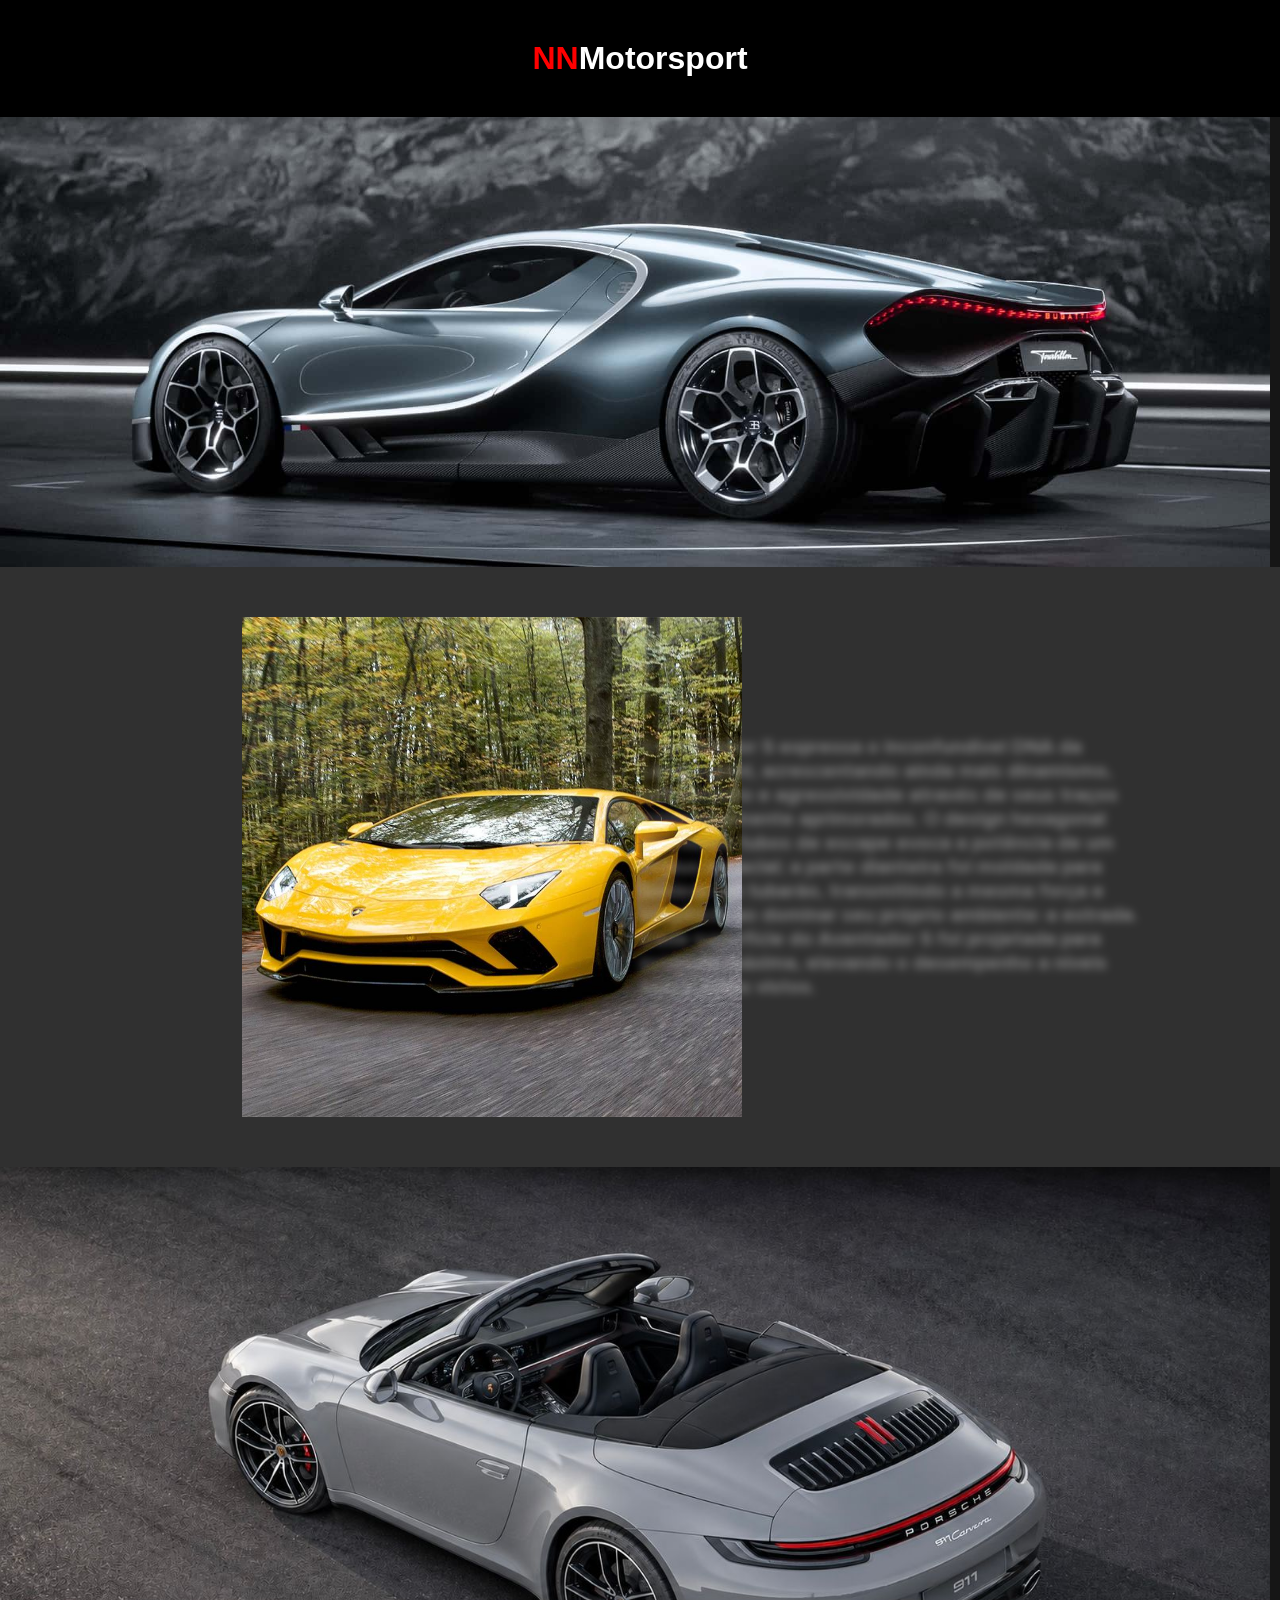
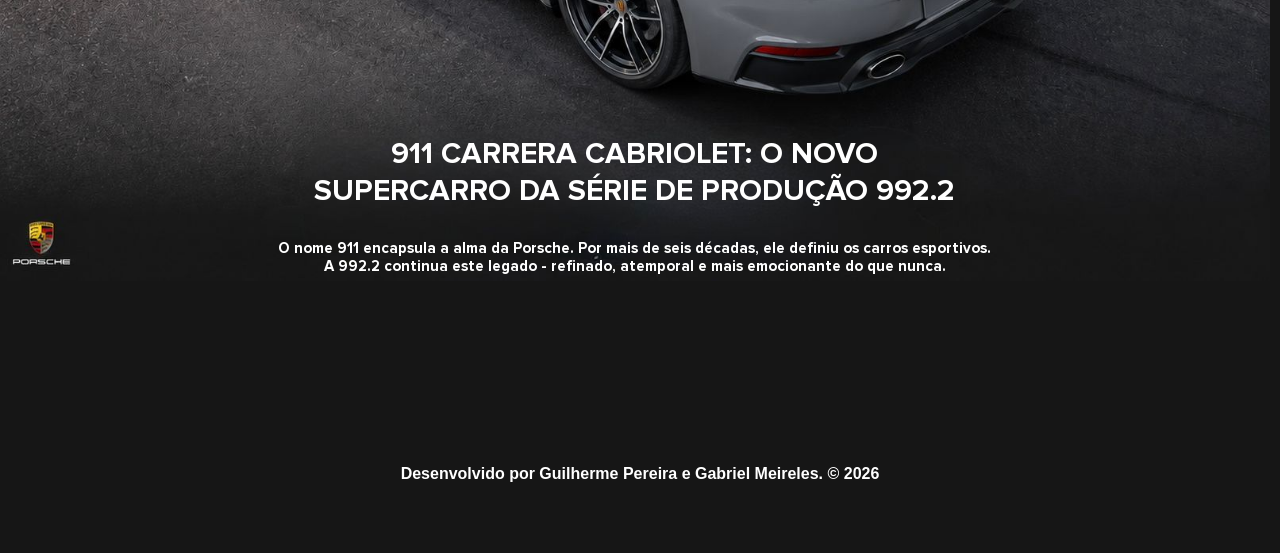
<file: index.html>
<!DOCTYPE html>
<html lang="pt-br">
<head>
    <meta charset="UTF-8">
    <meta name="viewport" content="width=device-width, initial-scale=1.0">
    <title>Site APS</title>
</head>
<body>
    <div>
        <h1><span>NN</span>Motorsport</h1>
    </div>
        <img class="bugatti" src="assets/BUGATTI.jpg" alt="BUGATTI">
    <div>
        
    </div>

    <div class="card1">
        <img class="lambo" src="assets/lambo.webp" alt="lambo">
        <p class="texto-lambo"><b>O Aventador S expressa o inconfundível DNA da Lamborghini, acrescentando ainda mais dinamismo, refinamento e agressividade através de seus traços cuidadosamente aprimorados. O design hexagonal dos novos tubos de escape evoca a potência de um ônibus espacial; a parte dianteira foi moldada para lembrar um tubarão, transmitindo a mesma força e elegância ao dominar seu próprio ambiente: a estrada. Cada superfície do Aventador S foi projetada para potência máxima, elevando o desempenho a níveis nunca antes vistos.</b></p>
    </div>

    <div class="card2">
        <img class="porsche" src="assets/porsche.jpeg" alt="porsche">
        <h2 class="titulo-porsche">911 CARRERA CABRIOLET: O NOVO<br> SUPERCARRO DA SÉRIE DE PRODUÇÃO 992.2</h2>
        <p class="texto-porsche">O nome 911 encapsula a alma da Porsche. Por mais de seis décadas, ele definiu os carros esportivos.<br>A 992.2 continua este legado - refinado, atemporal e mais emocionante do que nunca.</p>
    </div>

    <link rel="stylesheet" href="style.css">

</body>

<footer>Desenvolvido por Guilherme Pereira e Gabriel Meireles. © 2026</footer>
</html>
</file>
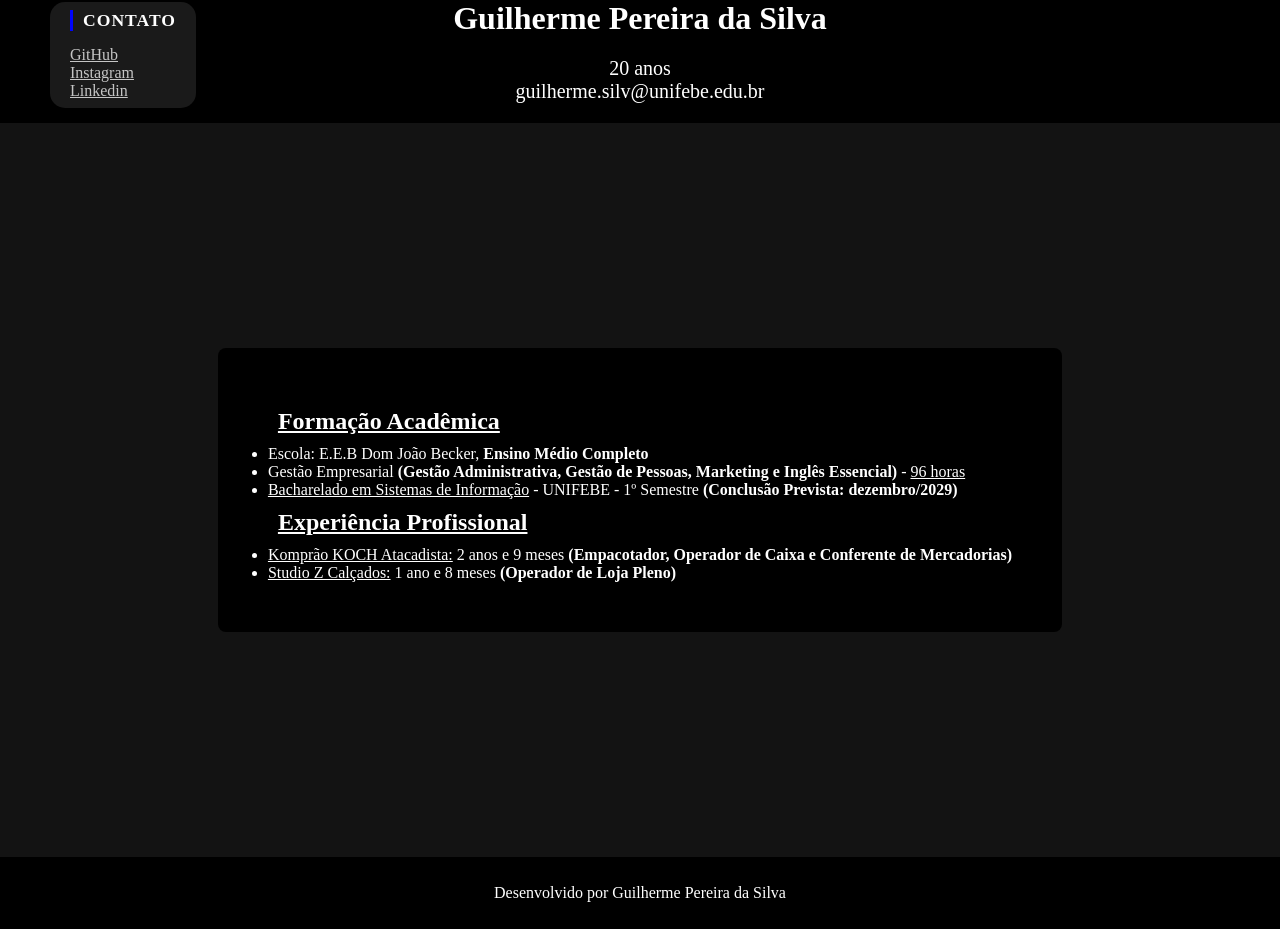
<file: index..html>
<!DOCTYPE html>
<html lang="pt-br">
<head>
    <meta charset="UTF-8">
    <meta name="viewport" content="width=device-width, initial-scale=1.0">

    <title>Portfolio Pessoal</title>

</head>

    <body>
        <header>
            <h1>Guilherme Pereira da Silva</h1>
            <div class="topo">
                <ul>
                    20 anos
                    <br>guilherme.silv@unifebe.edu.br
                </ul>
            </div>
            <nav class="links">
                <h2>Contato</h2>
                 
                <a target="_blank" href="https://github.com/guilhermesilv-dev">GitHub</a>
            <br>
                <a target="_blank" href="https://www.instagram.com/gui_.prt/">Instagram</a>
            <br>
                <a target="_blank" href="https://www.linkedin.com/in/guilherme-pereira-5396273b6/">Linkedin</a>
            </nav>
        </header>

        <link rel="stylesheet" href="style1.css">

    </body>

    <main class="conteudo">
        <section>
     <h2><u>Formação Acadêmica</u></h2>       
     <article>
        <ul>
            <li>
                <p>Escola: E.E.B Dom João Becker, <b>Ensino Médio Completo</b></p>
            </li>
            <li>
                <p>Gestão Empresarial <b>(Gestão Administrativa, Gestão de Pessoas, Marketing e Inglês Essencial)</b> - <u>96 horas</u></p>
            </li>
            <li>
                <p><u>Bacharelado em Sistemas de Informação</u> - UNIFEBE - 1º Semestre <b>(Conclusão Prevista: dezembro/2029)</b></p>
            </li>
        </ul>
     </article>
        </section>
        <div>
            <section> 
                <h2><u>Experiência Profissional</u></h2>
                <ul>
                    <li>
                        <p><u>Komprão KOCH Atacadista:</u> 2 anos e 9 meses <b>(Empacotador, Operador de Caixa e Conferente de Mercadorias)</b></p>
                    </li>
                    <li>
                        <p><u>Studio Z Calçados:</u> 1 ano e 8 meses <b>(Operador de Loja Pleno)</b></p>
                    </li>
                </ul>
            </section>
        </div>
    </main>

    <footer>
        Desenvolvido por Guilherme Pereira da Silva
    </footer>
</html>
</file>
<file: style.css>
@font-face {
    font-family: 'Proxima Nova Oficial';
    src: url(fonts/ProximaNova-Bold.ttf) format('truetype');
}

* {
    padding: 0;
    margin: 0;
}

h1 {
    border: 100vh black;
    background-color: black;
    color: white;
    padding: 40px;
    font-family: 'Segoe UI', Tahoma, Geneva, Verdana, sans-serif;
    text-align: center;
}

span {
    color: red;
}

.bugatti {
    width: 99.2vw;
    height: 50vh;
    object-fit: cover;
    display: flex;
    justify-content: center;
}

.lambo {
    width: 500px;
    height: 500px;
    left: 15%;
    position: absolute;
    padding: 50px;

    transition: transform 0.3s ease;
}

.lambo:hover {
    transform: scale(1.1);
}

.card1 {
  width: 100%;             
  height: 600px;           
  background-color: rgb(48, 48, 48); 
  
  display: flex;           
  justify-content: center; 
  align-items: center;     
  gap: 40px;               
  padding: 50px;         
  box-sizing: border-box;  
}
    

.texto-lambo {
    color: white;
    width: 500px;
    position: absolute;
    left: 50%;
    font-size: 20px;
    font-family: 'Proxima Nova Oficial', sans-serif;

    filter: blur(4px);
    opacity: 0.4;
    transition: all 0.4s ease;
}

.texto-lambo:hover {
    filter: blur(0);
    opacity: 1;
}

body {
    background-color: rgb(22, 22, 22);
    position: relative;
}

.porsche {
    width: 99.2vw;
}

.titulo-porsche {
    text-align: center;
    align-items: center;
    position: relative;
    bottom: 150px;
    color: white;
    font-size: 30px;
    font-family: 'Proxima Nova Oficial', sans-serif;
    font-weight: bold;
}

.texto-porsche {
    text-align: center;
    align-items: center;
    position: relative;
    bottom: 120px;
    color: white;
    font-size: 15px;
    font-family: 'Proxima Nova Oficial', sans-serif;
}

.card2 {
    display: inline-block;
    position: relative;
}

footer {
    position: relative;
    display: flex;
    color: white;
    justify-content: center;
    align-items: center;
    padding: 70px;
    font-family: 'Proima Nova Origina', sans-serif;
    font-weight: bold;
}
</file>
<file: style1.css>
.topo {
    text-align: center;
    font-size: 20px;
    background-color: black;
    color: white;
    padding: 20px;
}

body {
    display: flex;
    flex-direction: column;
    min-height: 100vh;
    margin: 0;
    background-color: rgb(19, 19, 19);
}

h1 {
    text-align: center;
    background-color: black;
    color: white;
}

* {
    margin: 0;
    padding: 0;
}

.conteudo {
    max-width: 800px;
    margin: 25vh auto; 
    padding: 50px;
    background-color: rgb(0, 0, 0);
    border-radius: 8px; 
    color: white;
}

.conteudo h2 {
    padding: 10px;
}

footer {
    display: flex;
    justify-content: center;
    background-color: black;
    color: white;
    padding: 3vh;
}

.links {
    position: absolute;
    top: 2px;
    left: 50px;
    padding: 8px 20px;
    color: white;
    border-radius: 15px;
    margin-right: 10px;
    background-color: #1a1a1a;
}

.links a {
    color: rgb(197, 197, 197);
    margin-bottom: 8px;
}

.links a:hover {
    color: blue;
}

.links h2 {
    color: white;
    text-transform: uppercase;
    letter-spacing: 1px;
    margin-bottom: 15px;
    font-size: 1.1rem;
    border-left: 3px solid rgb(0, 4, 253);
    padding-left: 10px;
}
</file>
